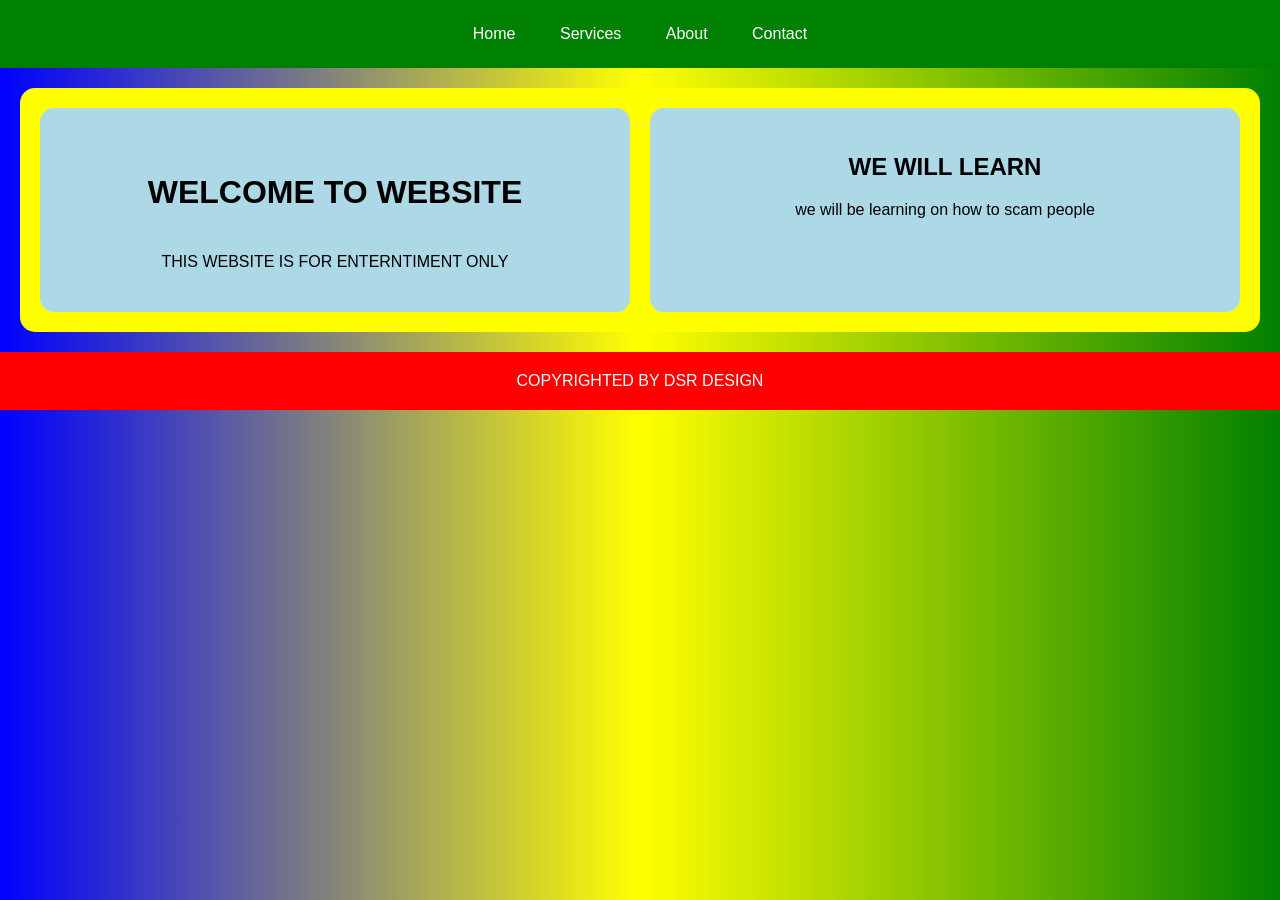
<file: index.html>
<!DOCTYPE html>
<html lang="en">
  <head>
<meta charset="UTF-8">
<meta name="viewport" content="width=device-width, initial-scale=1.0">
    <title>home</title>
<link rel="stylesheet" href="style.css">  
  </head>
<body> 
  <nav>
<a href="index.html">Home</a>
<a href="services.html">Services</a>
<a href="about.html">About</a>
<a href="contact.html">Contact</a>      
  </nav>
<div class="container"> 
  <div class="card">
  <h1>WELCOME TO WEBSITE</h1>
  <p>THIS WEBSITE IS FOR ENTERNTIMENT ONLY</p>
</div>
<div class="card">
  <h2>WE WILL LEARN</h2>
  <p>we will be learning on how to scam people</p>
</div>
</div>


  <footer>COPYRIGHTED BY DSR DESIGN</footer>
</body>
</html>
</file>
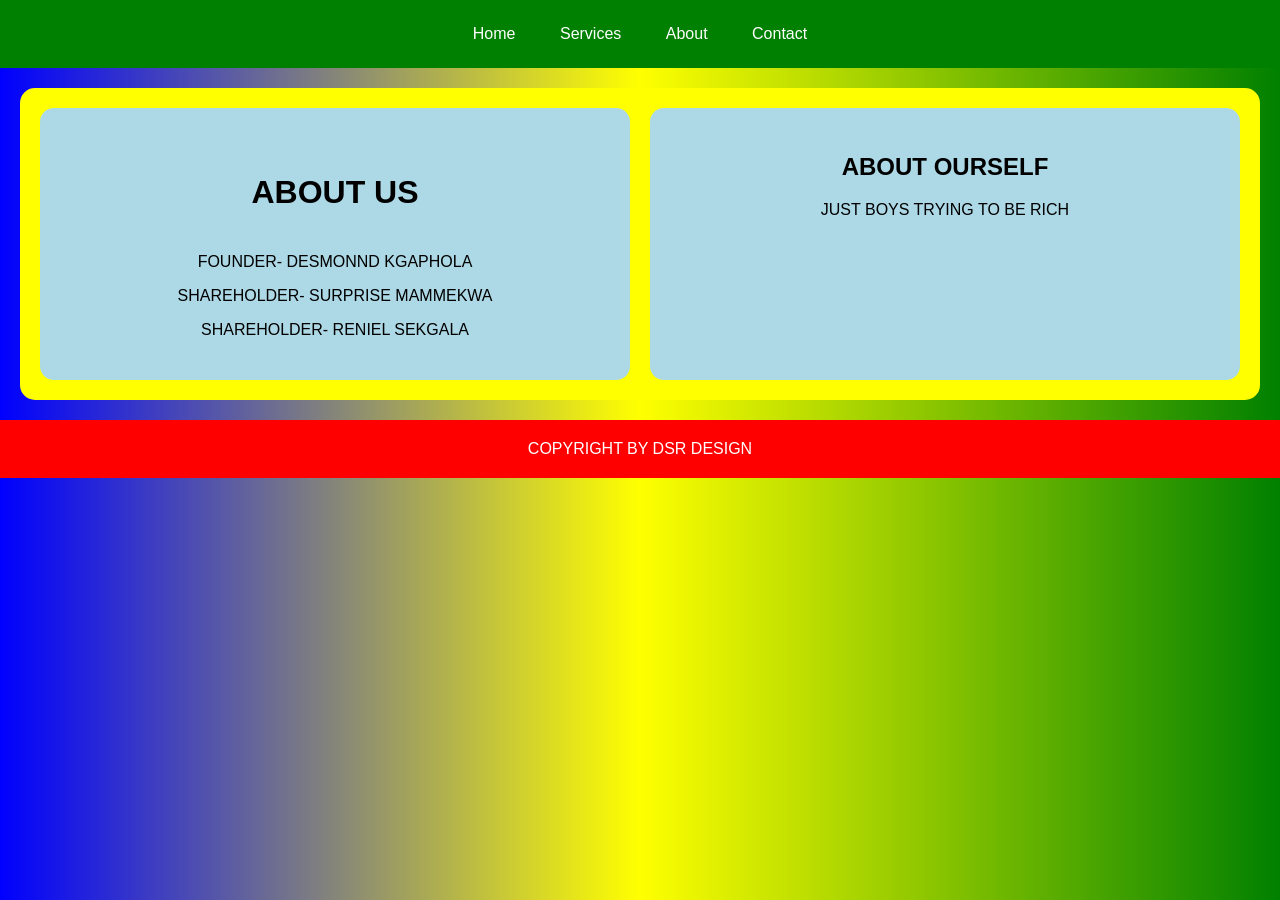
<file: about.html>
<!DOCTYPE html>
<html lang="en">
  <head>
<meta charset="UTF-8">
<meta name="viewport" content="width=device-width, initial-scale=1.0">
    <title>About</title>
<link rel="stylesheet" href="style.css">  
  </head>
<body> 
  <nav>
<a href="index.html">Home</a>
<a href="services.html">Services</a>
<a href="about.html">About</a>
<a href="contact.html">Contact</a>      
  </nav>
 <div class="container">
  <div class="card">
  <h1>ABOUT US</h1>
  <p>FOUNDER- DESMONND KGAPHOLA</p>
    <p> SHAREHOLDER- SURPRISE MAMMEKWA</p>
    <p>SHAREHOLDER- RENIEL SEKGALA</p>
</div>
<div class="card">
  <h2>ABOUT OURSELF</h2>
  <p>JUST BOYS TRYING TO BE RICH </p>
</div>
</div>

  <footer>COPYRIGHT BY DSR DESIGN </footer>
</body>
</html>
</file>
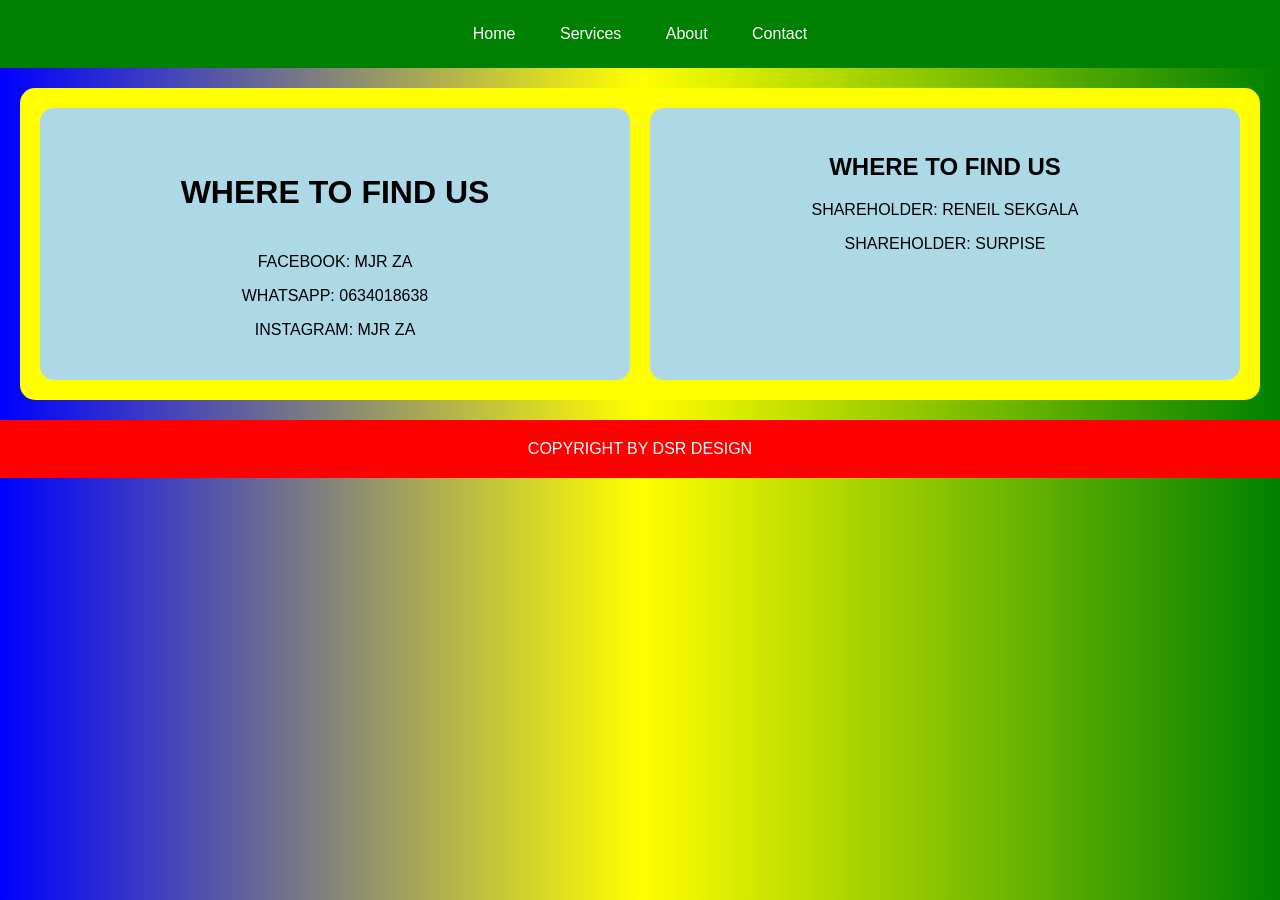
<file: contact.html>
<!DOCTYPE html>
<html lang="en">
  <head>
<meta charset="UTF-8">
<meta name="viewport" content="width=device-width, initial-scale=1.0">
    <title>Contact</title>
<link rel="stylesheet" href="style.css">  
  </head>
<body> 
  <nav>
<a href="index.html">Home</a>
<a href="services.html">Services</a>
<a href="about.html">About</a>
<a href="contact.html">Contact</a>      
  </nav>
  <div class="container">
    
  <div class="card">
  <h1>WHERE TO FIND US</h1>
  <p>FACEBOOK: MJR ZA</p>
  <p> WHATSAPP: 0634018638</p>
  <p>INSTAGRAM: MJR ZA</p>
</div>
<div class="card">
  <h2>WHERE TO FIND US </h2>
  <p>SHAREHOLDER: RENEIL SEKGALA</p>
    <p>SHAREHOLDER: SURPISE</p>
</div>
</div>
<footer>COPYRIGHT BY DSR DESIGN</footer>
</body>
</html>
</file>
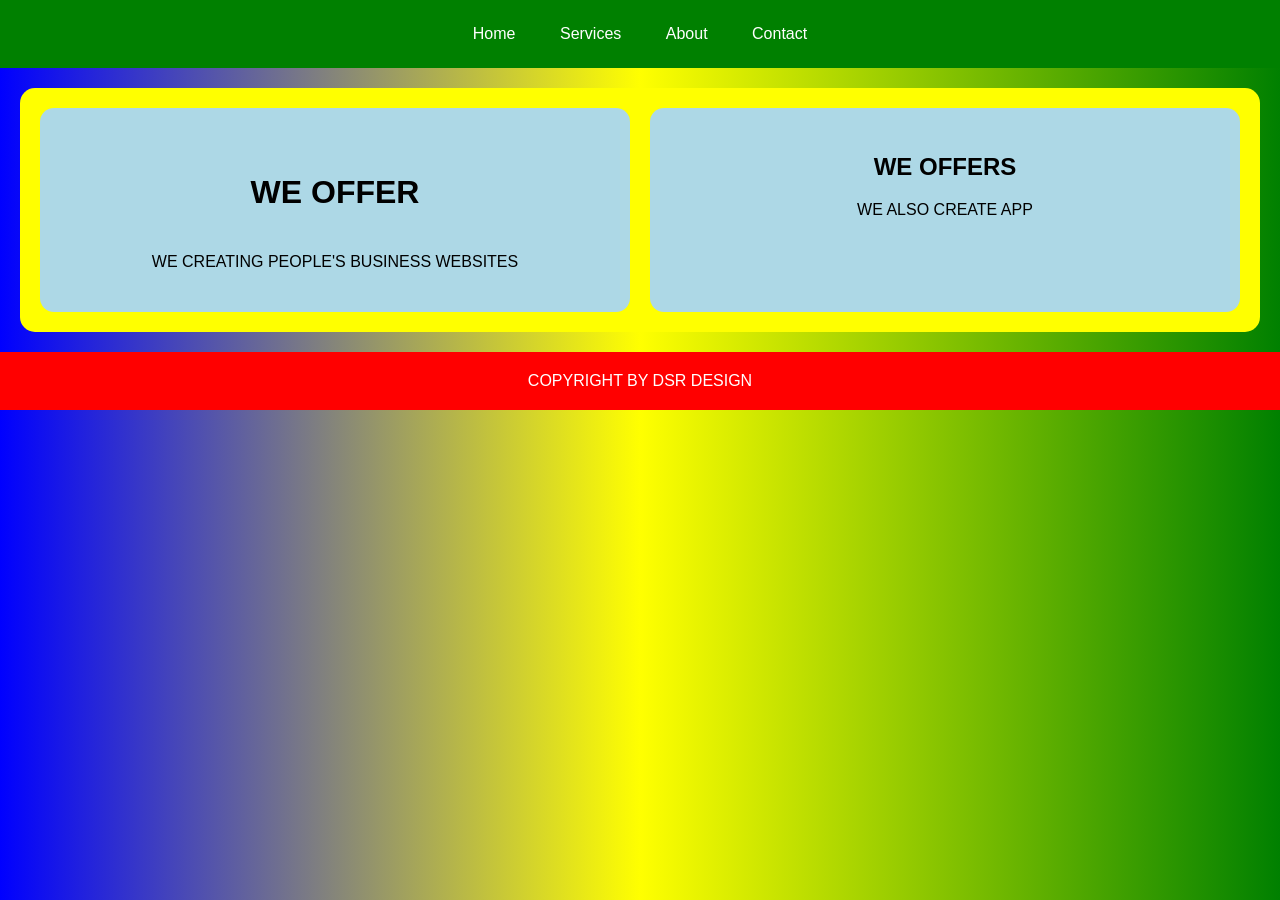
<file: services.html>
<!DOCTYPE html>
<html lang="en">
  <head>
<meta charset="UTF-8">
<meta name="viewport" content="width=device-width, initial-scale=1.0">
    <title>Services</title>
<link rel="stylesheet" href="style.css">  
  </head>
<body> 
  <nav>
<a href="index.html">Home</a>
<a href="services.html">Services</a>
<a href="about.html">About</a>
<a href="contact.html">Contact</a>      
  </nav>
<div class="container"> 
  <div class="card">
  <h1>WE OFFER </h1>
  <p>WE CREATING PEOPLE'S BUSINESS WEBSITES</p>
</div>
<div class="card">
  <h2>WE OFFERS</h2>
  <p>WE ALSO CREATE APP</p>
</div>
</div>
<footer>COPYRIGHT BY DSR DESIGN</footer>
</body>
</html>
</file>
<file: style.css>
/* BACKGROUND */
body {
    background: linear-gradient(to right, blue, yellow, green);
    margin: 0;
    text-align: center;
    font-family: Arial, sans-serif;
    color: black;
}

/* NAVIGATION */
nav {
    background-color: green;
    padding: 25px;
    text-align: center;
}

/* NAVIGATION LINKS */
nav a {
    color: white;
    margin: 10px;
    text-decoration: none;
    padding: 10px;
}

/* NAVIGATION HOVER */
nav a:hover {
    color: yellow;
}

/* HEADINGS */
h1 {
    color: black;
    text-align: center;
    padding: 20px;
}

h2 {
    color: black;
}

/* PARAGRAPHS */
p {
    color: black;
}

/* FOOTER */
footer {
    background-color: red;
    color: white;
    text-align: center;
    padding: 20px;
    margin-top: 20px;
}

/* CONTAINER BOX */
.container {
    background-color: yellow;
    margin: 20px;
    padding: 20px;
    border-radius: 15px;
    display: flex;
    justify-content: center;
    align-items: stretch;
    gap: 20px;
    flex-wrap: wrap;
}

/* INDIVIDUAL CARDS */
.card {
    background-color: lightblue;
    padding: 25px;
    border-radius: 14px;
    margin: 0;
    min-height: 20px;
    flex: 1;
    min-width: 200px;
}
</file>
